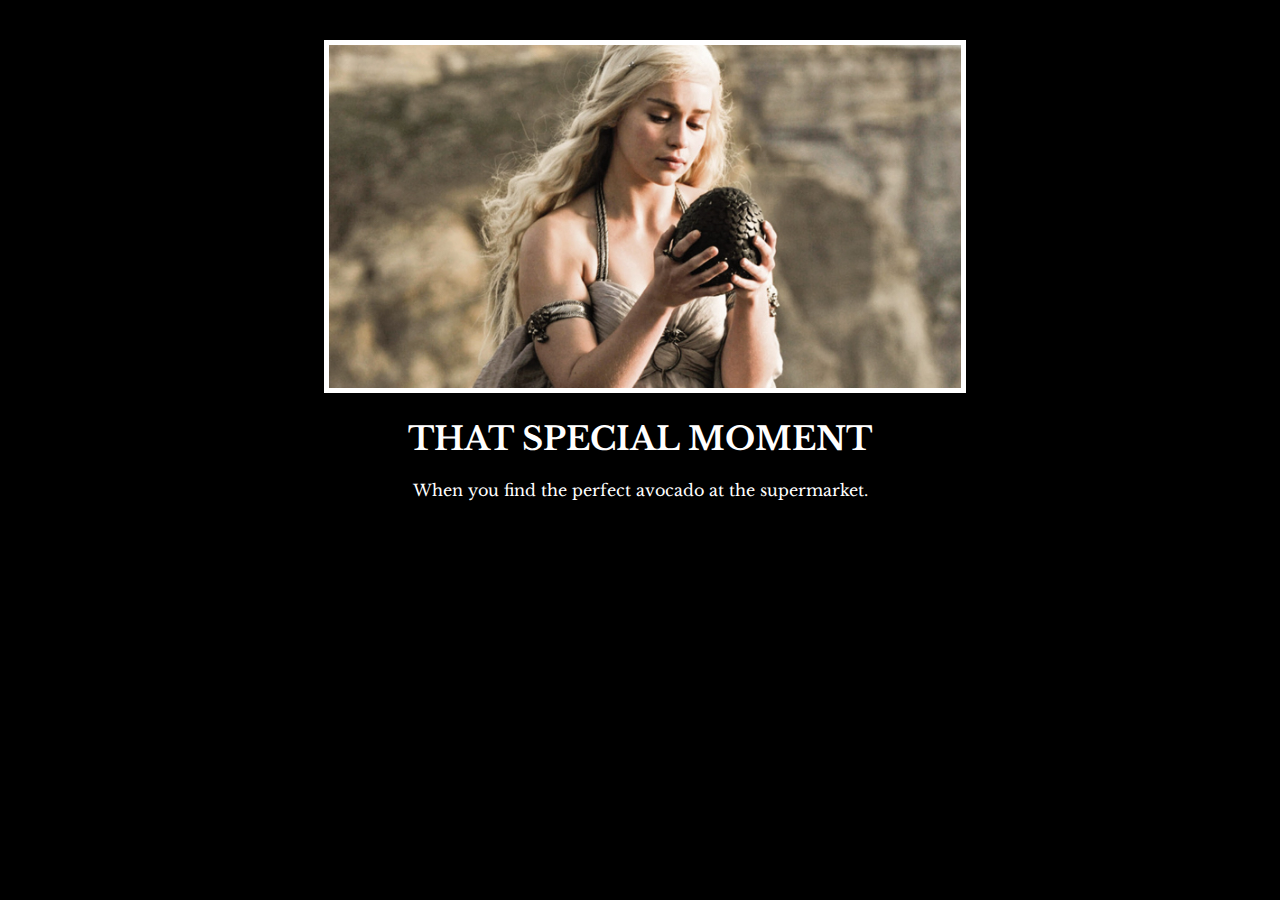
<file: Day #044/index.html>
<!DOCTYPE html>
<html lang="en">

<head>
  <meta charset="UTF-8">
  <meta name="viewport" content="width=device-width, initial-scale=1.0">
  <link rel="stylesheet" href="./style.css">
  <link rel="preconnect" href="https://fonts.googleapis.com">
  <link rel="preconnect" href="https://fonts.gstatic.com" crossorigin>
  <link href="https://fonts.googleapis.com/css2?family=Libre+Baskerville:ital,wght@0,400;0,700;1,400&display=swap" rel="stylesheet">
  <title>Document</title>
</head>

<body>

  <div>

    <img src="./assets/images/daenerys.jpeg" alt="">
    <h1 class="title">that special moment</h1>
    <p>When you find the perfect avocado at the supermarket.</p>
    
  </div>

</body>

</html>
</file>
<file: Day #044/style.css>
html {
    background: black;
}

.title {
    text-transform: uppercase;
}

img {
    border: 5px solid white;
    width: 100%;
}

div {
    font-family: 'Libre Baskerville', sans-serif;
    width: 50%;
    margin-left: 25%;
    margin-top: 40px;
    text-align: center;
    color: white;
}
</file>
